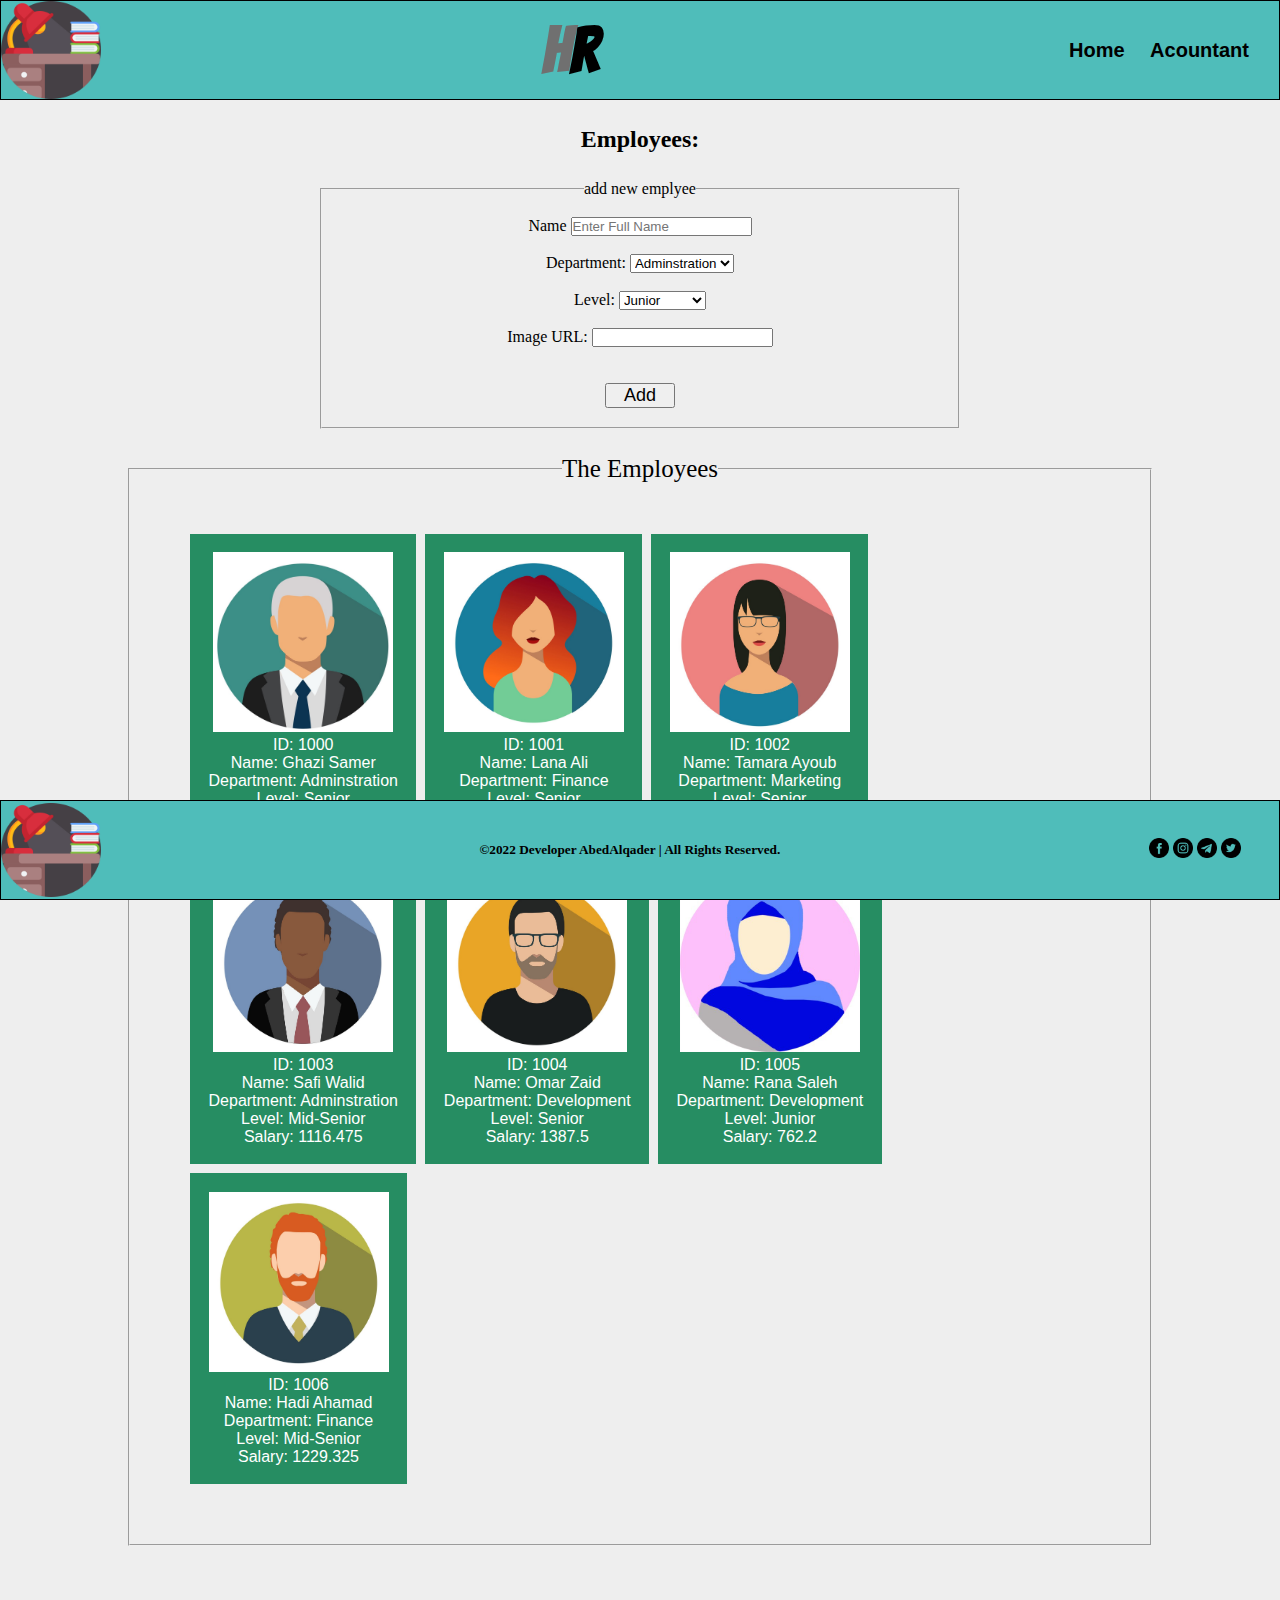
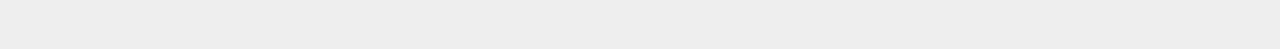
<file: index.html>
<!DOCTYPE html>
<html lang="en">

<head>
  <meta charset="UTF-8" />
  <meta http-equiv="X-UA-Compatible" content="IE=edge" />
  <meta name="viewport" content="width=device-width, initial-scale=1.0">
  <title>Home</title>
  <link rel="stylesheet" href="CSS/style.css">
  <link href='https://fonts.googleapis.com/css?family=Bangers' rel='stylesheet'>
</head>

<body>
  <header>

    <div class="header-logo-div">
      <img class="header-logo" alt="The Logo" src="CSS/images/logo.png" />
    </div>

    <div class="theName">
      <h3 class="header-name">
        <span class="header-name-white-letter">H</span>R
      </h3>
    </div>

    <div class="header-nav-div">
      <nav class="header-nav">

        <a class="header-nav-items" href="index.html">

          Home

        </a>

        <a class="header-nav-items" href="accounting.html">
          Acountant
        </a>


      </nav>
    </div>

  </header>

  <section>

    <h2 class="header">Employees: <br><br> </h2>
    <form id="empForm">
      <fieldset class="fieldset">
        <legend>add new emplyee</legend>
        <label for="name">Name</label>
        <input type="text" name="name" id="name" placeholder="Enter Full Name" />
        <br>
        <br>
        <label for="department">Department:</label>

        <select name="department" id="department">
          <option value="Adminstration">Adminstration</option>
          <option value="Marketing">Marketing</option>
          <option value="Development">Development</option>
          <option value="Finance">Finance</option>
        </select>

        <br>
        <br>
        <label for="Level">Level:</label>

        <select name="Level" id="Level">
          <option value="Junior">Junior</option>
          <option value="Mid-Senior">Mid-Senior</option>
          <option value="Senior">Senior</option>
        </select>
        <br>
        <br>
        <label for="Image">Image URL:</label>
        <input type="text" name="Image" id="Image">

        <br>
        <br>
        <br>
        <input class="button" type="submit" value="Add" />
      </fieldset>
    </form>

  </section>
  
  <fieldset class="sec-fieldset"style="margin-top:2%;">
    <legend style="font-size: 25px;;">The Employees</legend>


    <section id="section-emp">


    </section>

  </fieldset>
  <footer>
    <div class="footer-logo-div">
      <img class="footer-logo" src="CSS/images/logo.png" alt="Logo">
    </div>

    <div class="footer-copyright-div">
      <h5>
        <strong>
          &copy;2022 Developer AbedAlqader | All Rights Reserved.
        </strong>

      </h5>
    </div>



    <div class="footer-nav-div">
      <nav class="footer-nav">
        <a href=""><img class="icon-imgs" src="CSS/images/icons/facebook.png" alt="facebook icon"></a>
        <a href=""><img class="icon-imgs" src="CSS/images/icons/instagram.png" alt="instagram icon"></a>
        <a href=""><img class="icon-imgs" src="CSS/images/icons/telegram.png" alt="telegram icon"></a>
        <a href=""><img class="icon-imgs" src="CSS/images/icons/twitter.png" alt="twitter icon"></a>

      </nav>
    </div>
  </footer>

  <script src="./Scripts/app.js"></script>

</body>

</html>
</file>
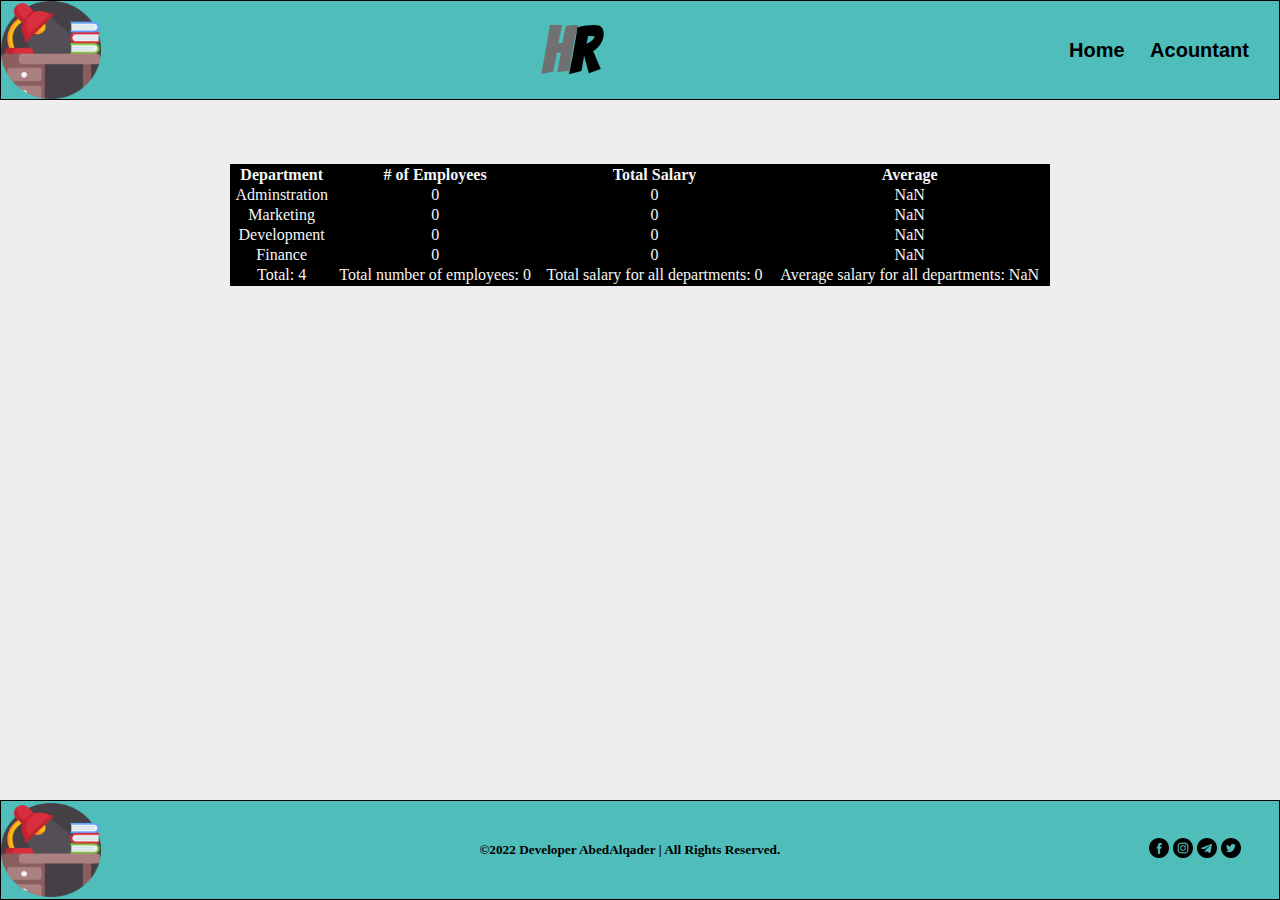
<file: accounting.html>
<!DOCTYPE html>
<html lang="en">

<head>
  <meta charset="UTF-8" />
  <meta http-equiv="X-UA-Compatible" content="IE=edge" />
  <meta name="viewport" content="width=device-width, initial-scale=1.0">
  
  <title>acounting</title>
  <link rel="stylesheet" href="CSS/style.css">
  <link href='https://fonts.googleapis.com/css?family=Bangers' rel='stylesheet'>
  <link rel="stylesheet" href="./CSS/accounting.css">
</head>

<body>
  <header>

    <div class="header-logo-div">
      <img class="header-logo" alt="The Logo" src="CSS/images/logo.png" />
    </div>

    <div class="theName">
      <h3 class="header-name">
        <span class="header-name-white-letter">H</span>R 
      </h3>
    </div>

    <div class="header-nav-div">
      <nav class="header-nav">
        
        <a class="header-nav-items" href="index.html">
       
          Home
          
          </a>

        <a class="header-nav-items" href="accounting.html">
           Acountant
        </a>


      </nav>
    </div>

  </header>
  <section id="table-section" class="table-section">

 
  </section>


  <footer>
    <div class="footer-logo-div">
      <img class="footer-logo" src="CSS/images/logo.png" alt="Logo">
    </div>

    <div class="footer-copyright-div">
      <h5>
        <strong>
          &copy;2022 Developer AbedAlqader | All Rights Reserved.
        </strong>

      </h5>
    </div>



    <div class="footer-nav-div">
      <nav class="footer-nav">
        <a href=""><img class="icon-imgs" src="CSS/images/icons/facebook.png" alt="facebook icon"></a>
        <a href=""><img class="icon-imgs" src="CSS/images/icons/instagram.png" alt="instagram icon"></a>
        <a href=""><img class="icon-imgs" src="CSS/images/icons/telegram.png" alt="telegram icon"></a>
        <a href=""><img class="icon-imgs" src="CSS/images/icons/twitter.png" alt="twitter icon"></a>

      </nav>
    </div>
  </footer>



  <script src="./Scripts/accounting.js"></script>

</body>

</html>
</file>
<file: CSS/style.css>
*{
    padding: 0;
    margin: 0;
    box-sizing: border-box;
-webkit-box-sizing: border-box;
-moz-box-sizing: border-box;
height: auto;

}

body{background-color: #EEEEEE;
    display: flex;
    position: relative;
    margin-bottom: 8%;
    flex-direction: column;
    flex-wrap: nowrap;
    align-content: space-between;
    justify-content: space-between;
    align-items: stretch;
}
body section h2.header
{
    text-align: center;
}
/* The Header */
header
{position: relative;
    background-color: #4FBDBA;
    height: 100px;
    width: 100%;
    display: flex;
    align-items: center;
    justify-content: space-between;
    margin-bottom: 2%;
    top: 0px;
    border: 1px;
    border-style: solid;
    flex-direction: row;
    flex-wrap: wrap;
    align-content: stretch;

}
header .header-logo-div
{
    left: 100px;
    top: 0;
    width: 100px;
    height: 100%;
}
header .header-logo-div img
{
    background-color: #4FBDBA;
    width: 100%;
    height: 100%;
}
header .header-logo-div .header-logo 
{
 left: auto; 
}
.header-logo{
    width: 200px;
    height: 100px;
}

header .header-name
{
font-family: 'Bangers';
font-size: 64px;
font-weight: bold;   
top: 0%;
}
header .header-name .header-name-white-letter
{
color: rgb(112, 112, 112);
}
header  .header-nav-div
{

right: 100px;
padding:20px !important;
}
header  .header-nav-items 
{
right: 100px;
padding: 10px !important;
    

}
header .header-nav-div .header-nav a.header-nav-items 
{
text-decoration: none;
font-family: Arial, Helvetica, sans-serif;
font-size: 20px;
font-weight: bold;
color: black;

}
header .header-nav-div .header-nav  a:visited
{
color:rgb(28, 15, 218);

}

header .header-nav-div .header-nav a:hover 
{
color: blueviolet;
}


fieldset.fieldset
{
text-align: center;
    margin-left: 25%;
    margin-right: 25%;
    width:50%;
    padding: 1.5%;

}

input.button{
    width:70px;
    height: 25px;
    text-align: center;
    font-size: large;
}
fieldset.sec-fieldset{
    width: 80%;
    margin-left: 10%;
    margin-right: 10%;
align-items: baseline;

}

fieldset.sec-fieldset legend{
text-align: center;
    
}
/*The main style */
section#section-emp {
    align-content: space-between;

align-content: flex-start;
    padding: 5%;
    display: inline-block;

}
section#section-emp  div {
    text-align: center;
    text-emphasis-color: white;
padding: 2%;
margin: auto;
margin-left: 1%;
margin-bottom: 1%;

    background-color:#268d62;
    width: max-content;
    height: max-content;
display: inline-block;

}
section#section-emp  div p {

    color: white;
    width: bold;
    font-family: 'Segoe UI', Tahoma, Geneva, Verdana, sans-serif;

}

section#section-emp  div img {
    background-color:#35858B;
    color: #35858B;
background-attachment:local;
    width: 180px;
    height: 180px;

}
section#section-emp  div img:hover {
    background-attachment: scroll;
transform: scale(1.5);
}








/* The footer style */

footer{
display: flex;

background-color: #4FBDBA;
height: 100px;
    grid-column: 1/5;
        align-items: center;
        border: 1px;
        border-style:solid;
        width: 100%;
        bottom: 0;
        justify-content: space-between;
position:fixed;

align-items: center;
margin-bottom: 0;
}

    footer .footer-logo-div{

        left: 100px;
        top: 0;
        height: 100%;    
        left: 100px;
        top: 0;
        width: 100px;
        height: 95%;
     margin-right: 100px;

    }
    footer .footer-logo-div img{
        background-color: #4FBDBA;
        width: 100%;
    height: 100%;
    }


        footer .footer-nav-div {
            right: 5%;
        margin-right: 3%;
        }
        footer .footer-nav-div .footer-nav
        {
width: auto;
height: auto;
right: 5%;
margin-left: 90px;
       }
    footer .footer-nav-div .footer-nav  a  img{
width: 20px;
height: 20px;
    }


@media (max-width:700px) {
    .footer{
        text-align: center;
    }
    
}
</file>
<file: CSS/accounting.css>
section.table-section{
    text-align: center;
    align-items: center;
    padding: 3%;
display:block;
align-self: center;
margin: auto;
width: 70%;
height: auto;}
section.table-section table{
    width: 100%;
    height: auto;
    block-size: auto;
border:  1px;
border-style: solid;
display: table;
border-color: whitesmoke;
color: whitesmoke;
background-color: black;
}
</file>
